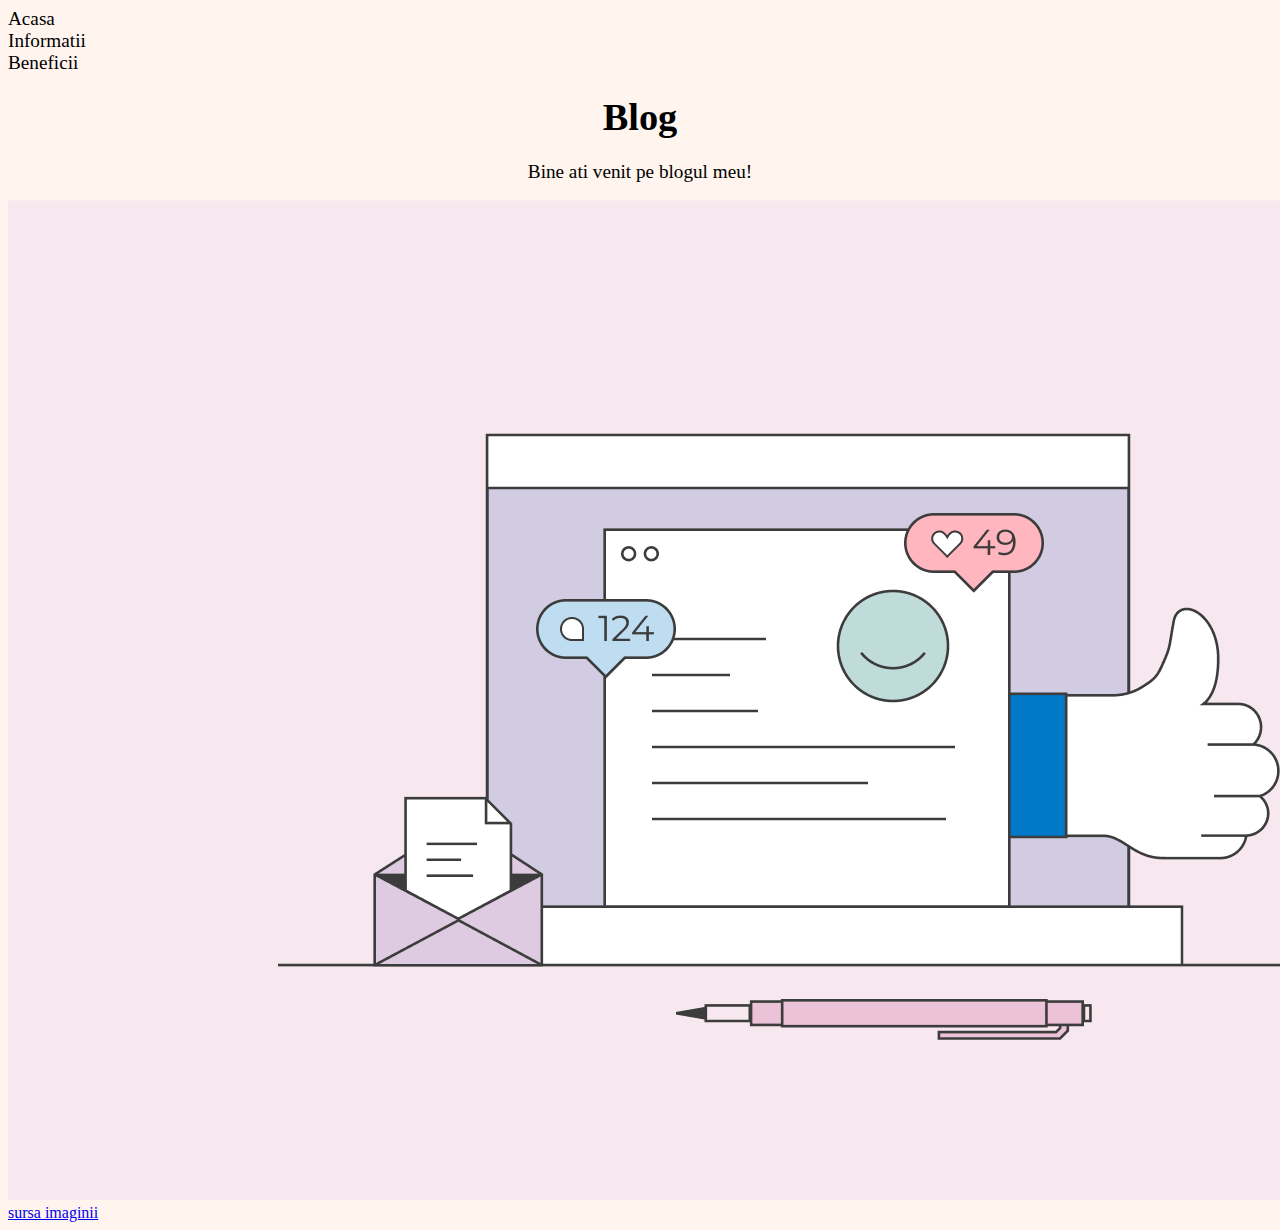
<file: index.html>
<!DOCTYPE html>
<html>
    <head>
        <title>Primul meu blog html</title>
        <link rel="stylesheet" href="design.css">
    </head>
    <body>
       
        <div onclick="openacasa()"><big>Acasa</big></div>
        <div onclick="openinformatii()"><big>Informatii</big></div>
        <div onclick="openbeneficii()"><big>Beneficii</big></div>
        <h1><big>Blog</big></h1><!--poti sa o faci-->
        <p><big>Bine ati venit pe blogul meu!</big></p>
    </body>
        <img src="en_what-is-a-blog-1.jpg">
        <a href="https://www.one.com/en/online-marketing/what-is-a-blog">sursa imaginii</a>
        
<style>
    h1,p {
        text-align: center;
    }
    
</style>
<script src="script.js"></script>
    </body>
</html>
</file>
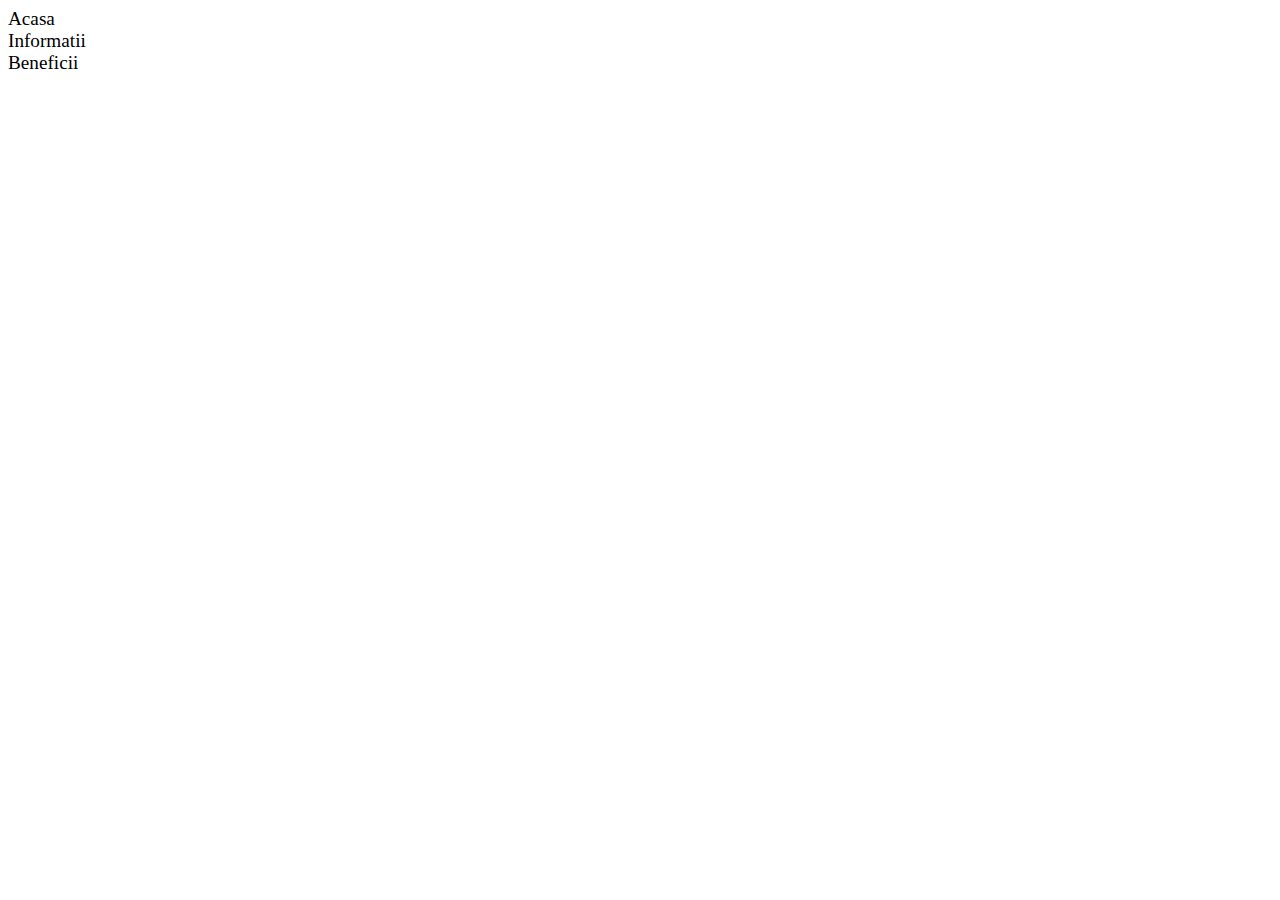
<file: acasa.html>
<!DOCTYPE html>
<html>
    <title>Articole</title>
    <body>
        <div onclick="openacasa()"><big>Acasa</big></div>
        <div onclick="openinformatii()"><big>Informatii</big></div>
        <div onclick="openbeneficii()"><big>Beneficii</big></div>
        <script src="script.js"></script>
    </body>
</html>
</file>
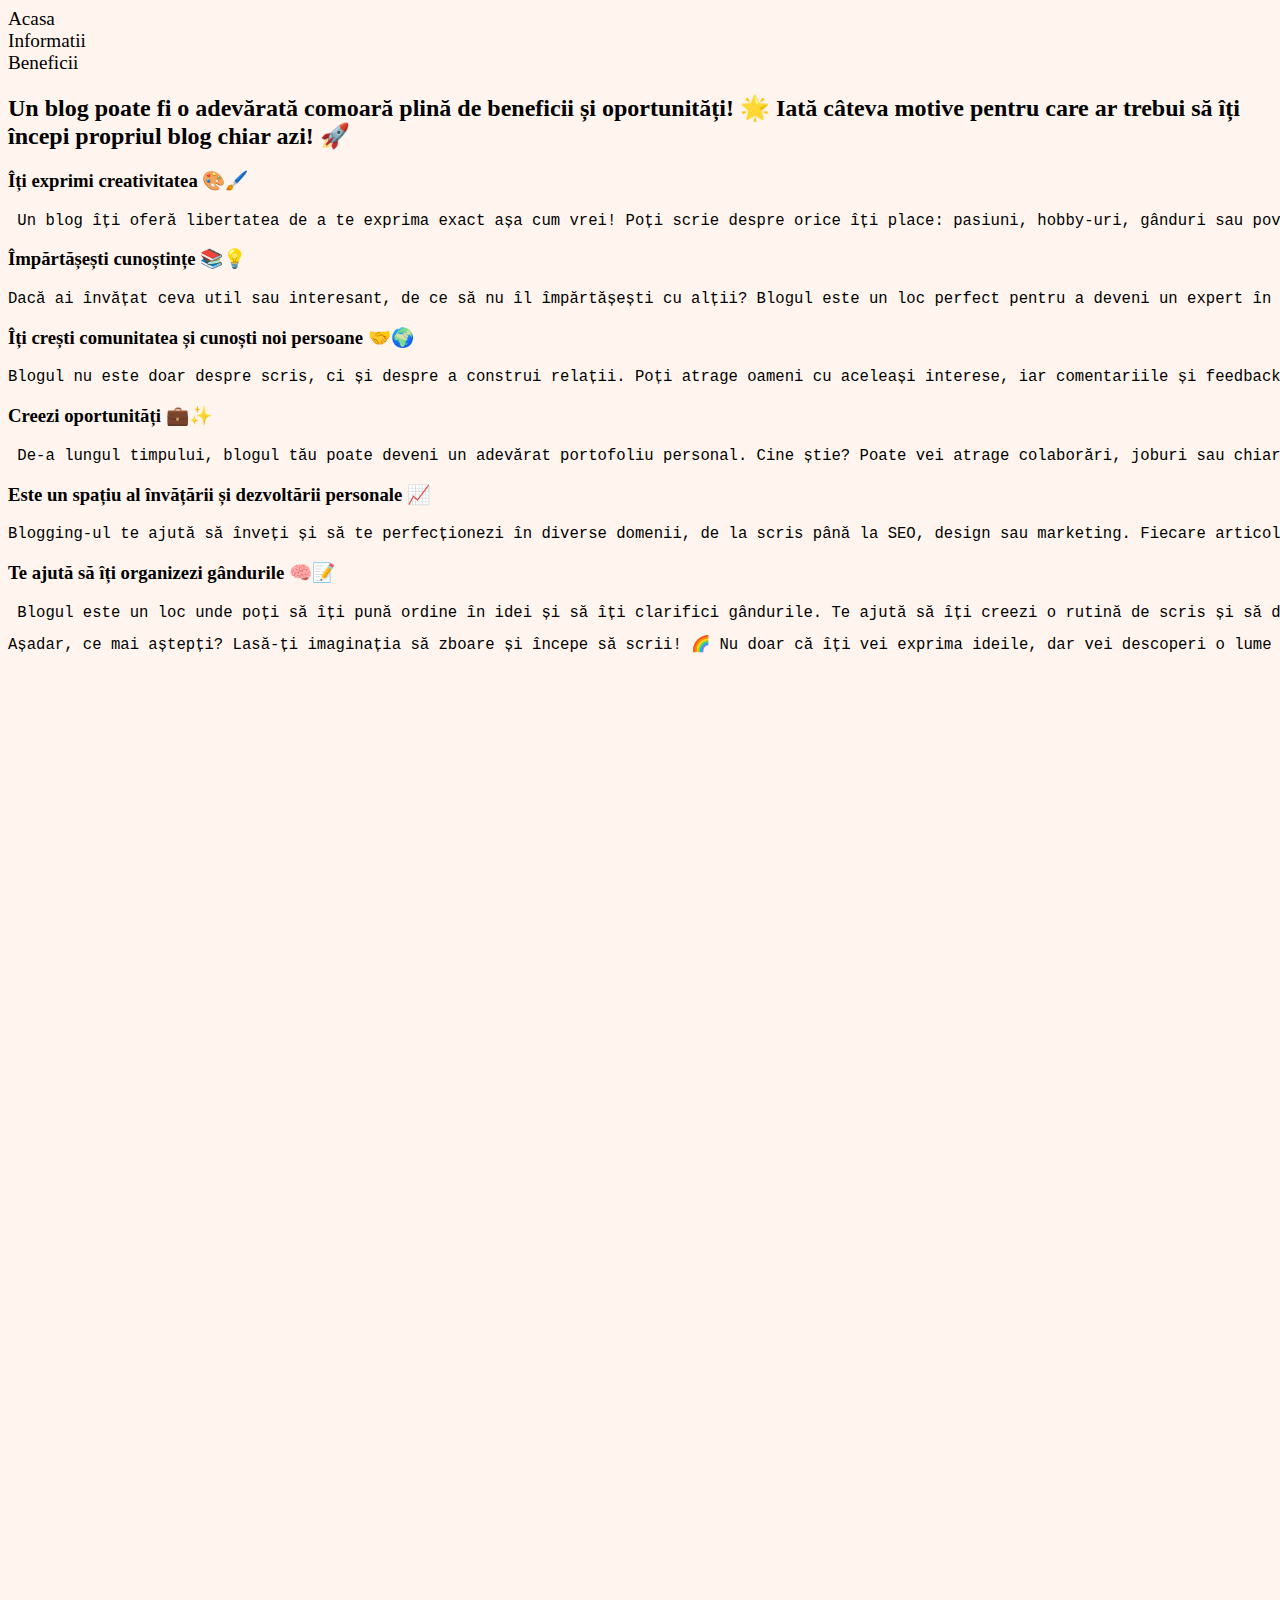
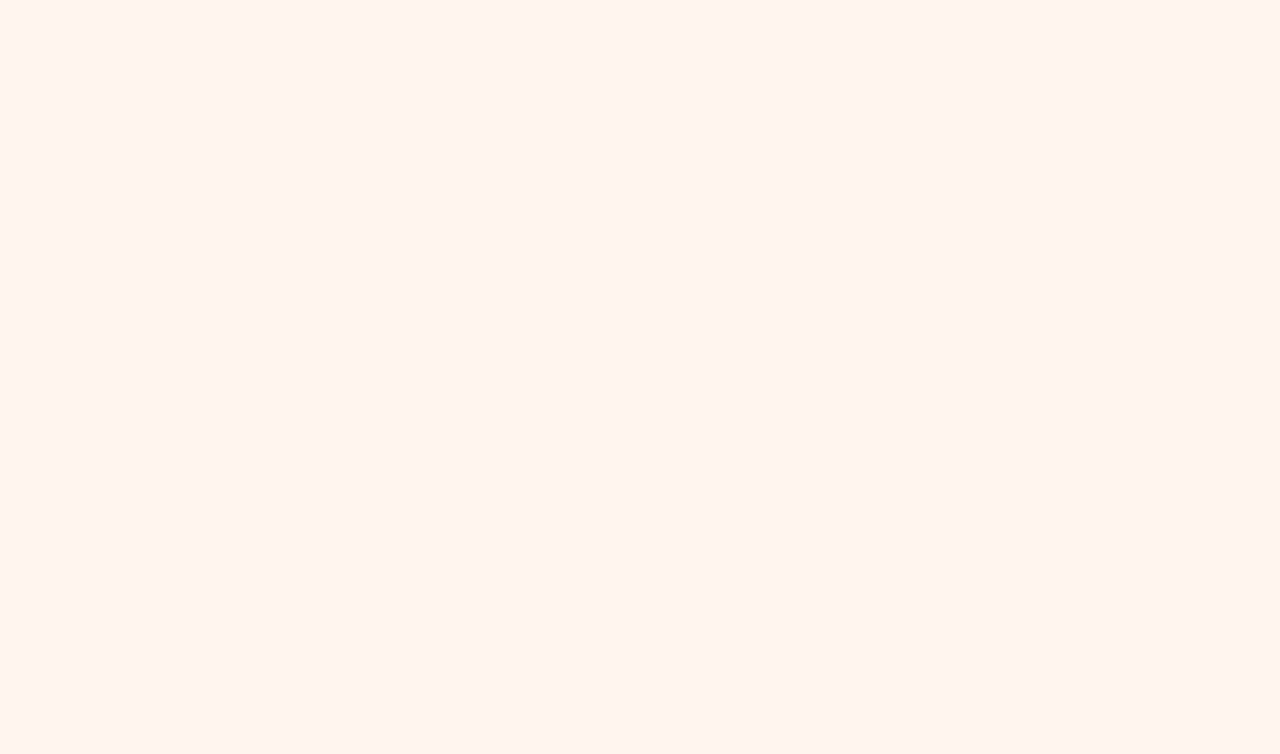
<file: beneficii.html>
<!DOCTYPE html>
<html>
    <head>
        <style type="text/css">
        body {
        background-color:seashell;
        }
        </style>
        </head>
    <title>Beneficii</title>
    <body> 
        <div onclick="openacasa()"><big>Acasa</big></div>
        <div onclick="openinformatii()"><big>Informatii</big></div>
        <div onclick="openbeneficii()"><big>Beneficii</big></div> </style>
        <script src="script.js"></script>
        <h2>Un blog poate fi o adevărată comoară plină de beneficii și oportunități! 🌟 Iată câteva motive pentru care ar trebui să îți începi propriul blog chiar azi! 🚀</h2>
        <h3>Îți exprimi creativitatea 🎨🖌️</h3>
        <pre><big> Un blog îți oferă libertatea de a te exprima exact așa cum vrei! Poți scrie despre orice îți place: pasiuni, hobby-uri, gânduri sau povești. E ca o pânză albă în care îți poți pune amprenta personală. ✍️</big></pre>
        <h3>Împărtășești cunoștințe 📚💡</h3>
        <pre><big>Dacă ai învățat ceva util sau interesant, de ce să nu îl împărtășești cu alții? Blogul este un loc perfect pentru a deveni un expert în domeniul tău și a ajuta pe cei care au nevoie de informațiile tale. 👩‍🏫</big></pre>
        <h3>Îți crești comunitatea și cunoști noi persoane 🤝🌍</h3>
        <pre><big>Blogul nu este doar despre scris, ci și despre a construi relații. Poți atrage oameni cu aceleași interese, iar comentariile și feedback-ul vor transforma blogul într-o adevărată comunitate. 🙌</big></pre>
        <h3>Creezi oportunități 💼✨</h3>
        <pre><big> De-a lungul timpului, blogul tău poate deveni un adevărat portofoliu personal. Cine știe? Poate vei atrage colaborări, joburi sau chiar oferte de publicitate. 🤑💸</big></pre>
 <h3>Este un spațiu al învățării și dezvoltării personale 📈</h3>
 <pre><big>Blogging-ul te ajută să înveți și să te perfecționezi în diverse domenii, de la scris până la SEO, design sau marketing. Fiecare articol este o oportunitate de a deveni mai bun! 💪</big></pre>
 <h3>Te ajută să îți organizezi gândurile 🧠📝</h3>
 <pre><big> Blogul este un loc unde poți să îți pună ordine în idei și să îți clarifici gândurile. Te ajută să îți creezi o rutină de scris și să devii mai disciplinat în exprimarea ta. 📅</big></pre>
 

 <pre><big>Așadar, ce mai aștepți? Lasă-ți imaginația să zboare și începe să scrii! 🌈 Nu doar că îți vei exprima ideile, dar vei descoperi o lume întreagă de posibilități. 🌟💖 #BloggingForLife</big></pre>
 
 <div class="container">
    <iframe src="https://docs.google.com/forms/d/e/1FAIpQLSfdMZ1Y8xJpBZoEJG9OVeSvGzT5ABWdV-ZoIpQOPshdKVwx3w/viewform?embedded=true" width="640" height="1682" frameborder="0" marginheight="0" marginwidth="0">Se încarcă…</iframe>

 </div>

        
    </body>
</html>
</file>
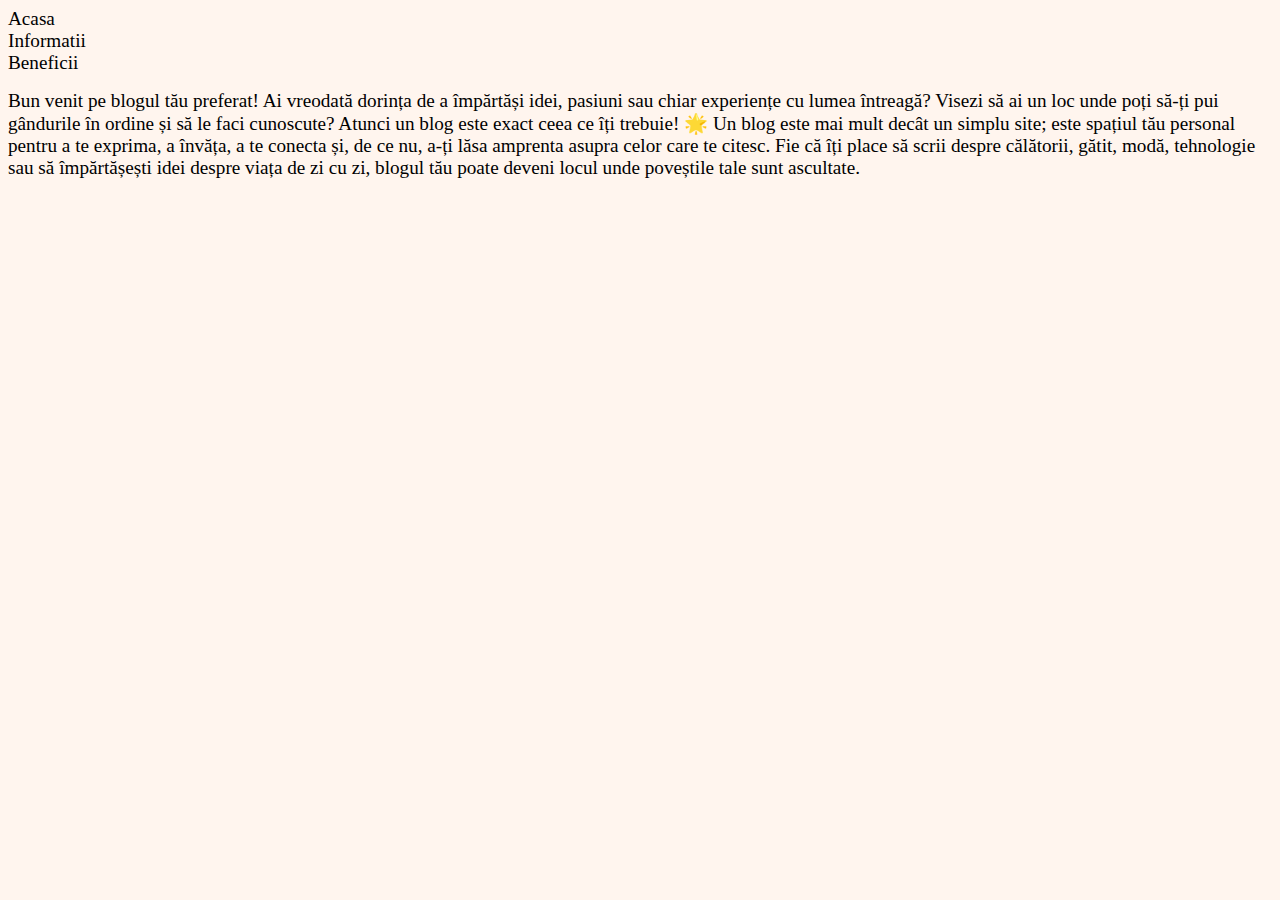
<file: informatii.html>
<!DOCTYPE html>
<html>
    <title>Informatii</title>
    <title>What is a blog?</title>
    <head>
        <style type="text/css">
            body {
            background-color:seashell;
            }
            </style>
    </head>
    <body>
        <div onclick="openacasa()"><big>Acasa</big></div>
        <div onclick="openinformatii()"><big>Informatii</big></div>
        <div onclick="openbeneficii()"><big>Beneficii</big></div>
        <script src="script.js"></script>
        <p><big>
            Bun venit pe blogul tău preferat!

            Ai vreodată dorința de a împărtăși idei, pasiuni sau chiar experiențe cu lumea întreagă? Visezi să ai un loc unde poți să-ți pui gândurile în ordine și să le faci cunoscute? Atunci un blog este exact ceea ce îți trebuie! 🌟
            
            Un blog este mai mult decât un simplu site; este spațiul tău personal pentru a te exprima, a învăța, a te conecta și, de ce nu, a-ți lăsa amprenta asupra celor care te citesc. Fie că îți place să scrii despre călătorii, gătit, modă, tehnologie sau să împărtășești idei despre viața de zi cu zi, blogul tău poate deveni locul unde poveștile tale sunt ascultate.
        </big></p>
        <body>
            
            
            <div class="container">
                <iframe width="860" height="615"  src="https://www.youtube.com/embed/NjwUHXoi8lM?si=b2wgjconM_DTyr51" title="YouTube video player" frameborder="0" allow="accelerometer; autoplay; clipboard-write; encrypted-media; gyroscope; picture-in-picture; web-share" referrerpolicy="strict-origin-when-cross-origin" allowfullscreen></iframe>
            
            </div>
</html>
<link rel="stylesheet" href="style.css"
</file>
<file: design.css>
body {
    background-color : seashell;
    font-family: 'Times New Roman', Times, serif;
}
.imagine {
    width: 400px;
    height: 400px;;
}
.container {
    width: 400px;
    
}
body {
    background-color:seashell;
}
</file>
